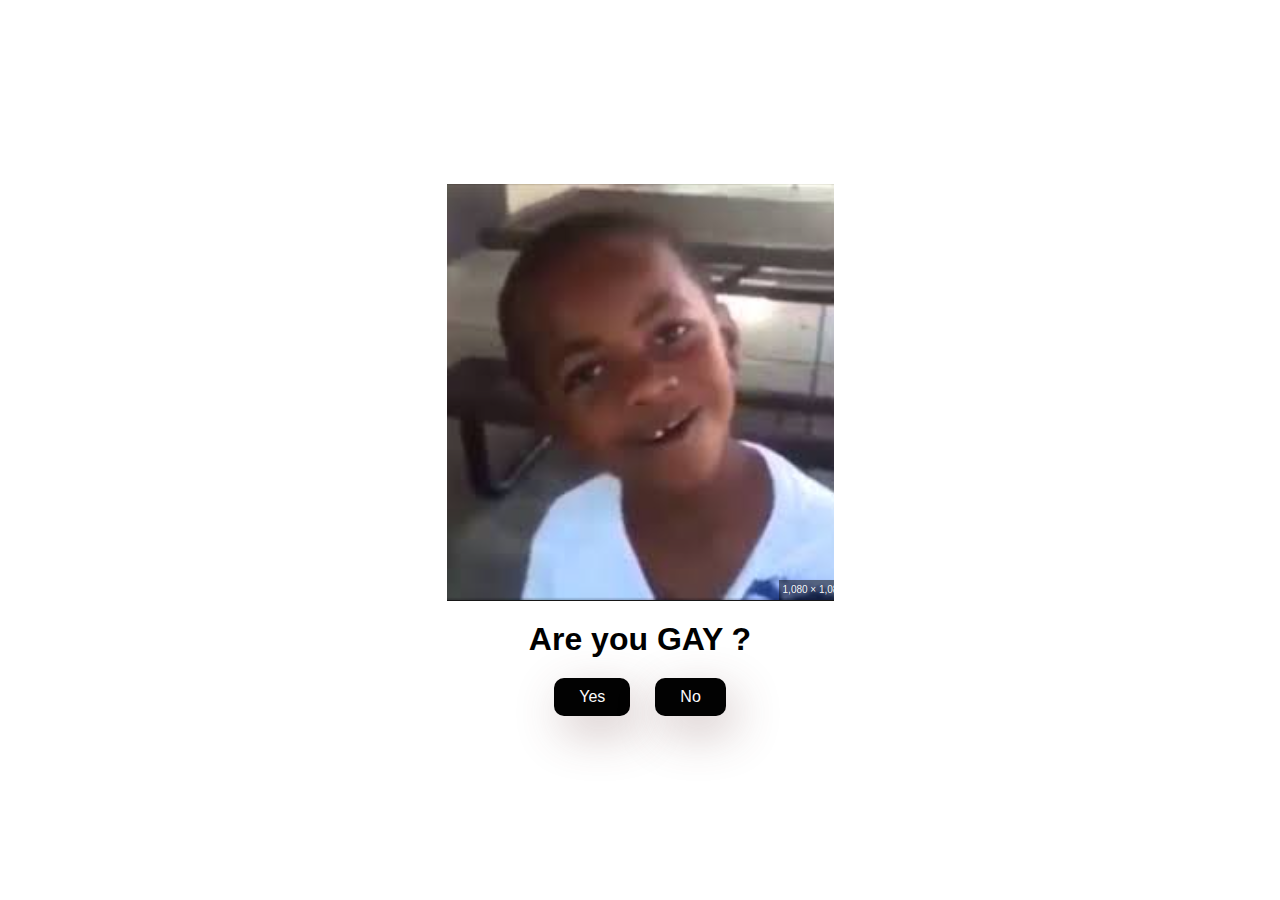
<file: index.html>
<!DOCTYPE html>
<html lang="en">
  <head>
    <meta charset="UTF-8" />
    <meta name="viewport" content="width=device-width, initial-scale=1.0" />

    <link rel="stylesheet" href="./style.css" />
  </head>
  <body>
    <div class="container">
      <img src="home.png">
      <h1>Are you GAY ?</h1>

      <div class="btn">
        <a href="yes.html">Yes</a>
        <a href="no3.html">No</a>
      </div>
    </div>
  </body>
</html>
</file>
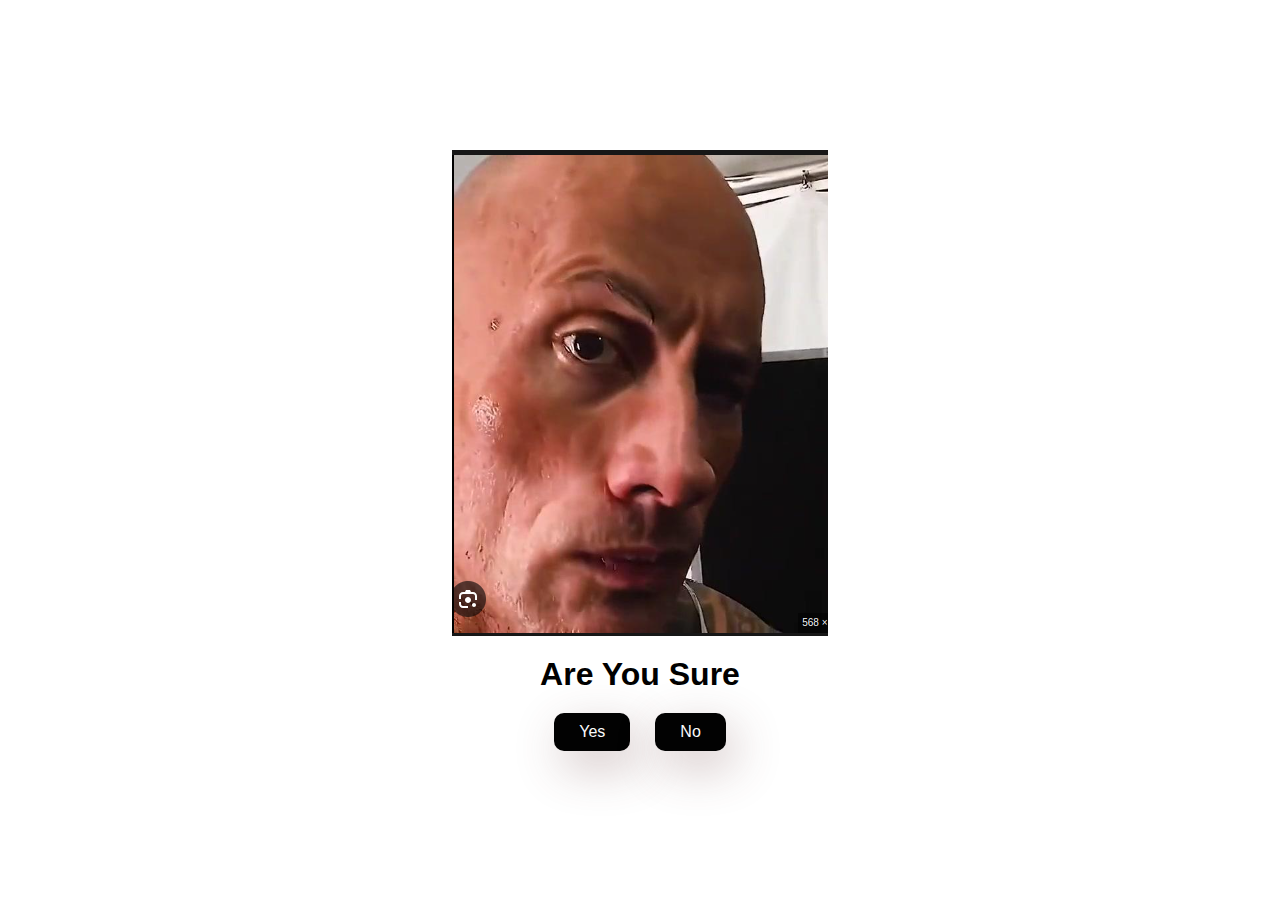
<file: no3.html>
<!DOCTYPE html>
<html lang="en">
  <head>
    <meta charset="UTF-8" />
    <meta name="viewport" content="width=device-width, initial-scale=1.0" />
    <title>😣</title>
    <link rel="icon" href="logo.jpeg" type="image/x-icon">
    <link rel="stylesheet" href="./style.css" />
  </head>
  <body>
    <div class="container">
      <img src="no1.png">

      <h1>Are You Sure</h1>

      <div class="btn">
        <a href="yes.html">Yes</a>
        <a href="#" id="move-random">No</a>
      </div>
    </div>

    <script src="./script.js"></script>
  </body>
</html>
</file>
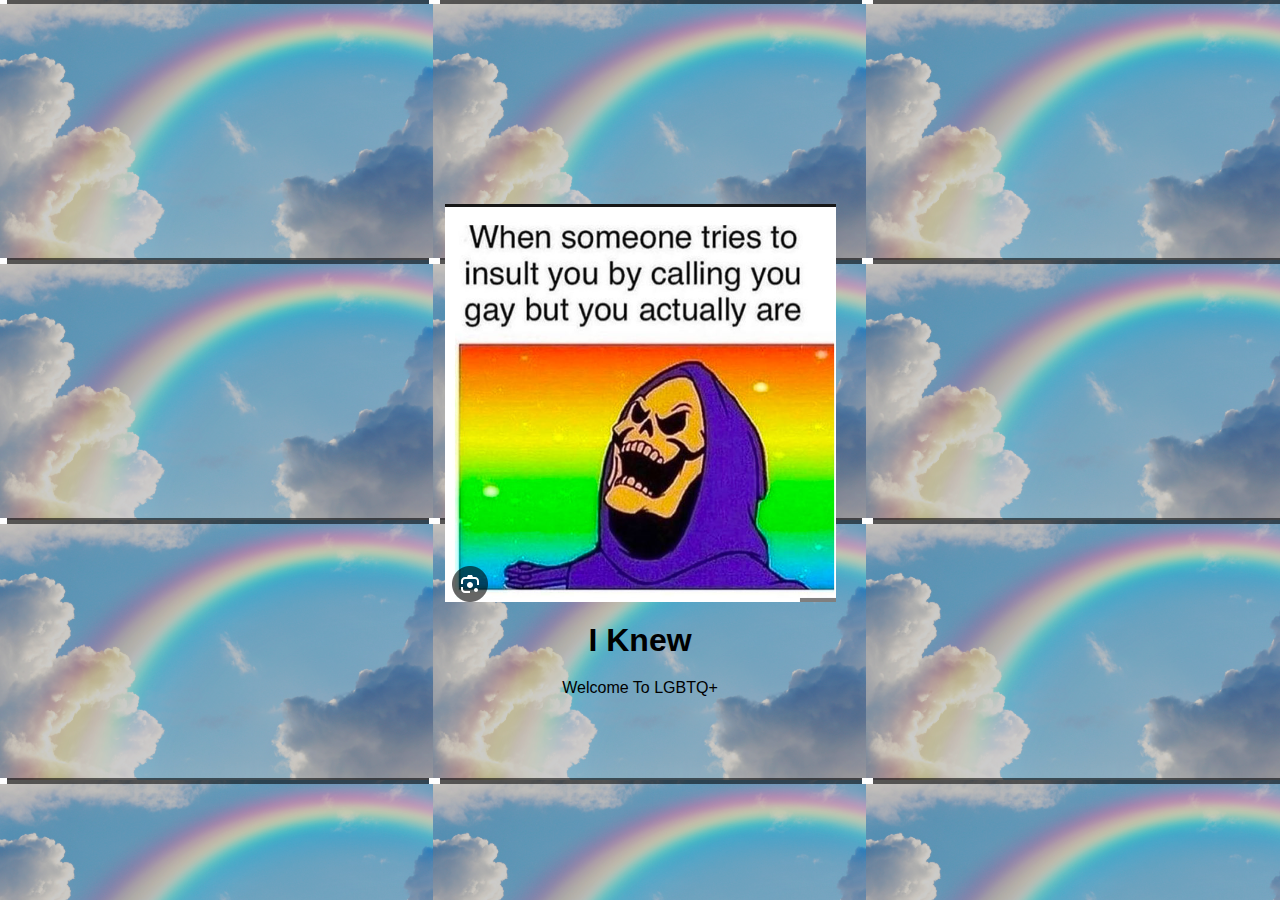
<file: yes.html>
<!DOCTYPE html>
<html lang="en">
  <head>
    <meta charset="UTF-8" />
    <meta name="viewport" content="width=device-width, initial-scale=1.0" />
    <title>GAY</title>
    <link rel="icon" href="logo.jpeg" type="image/x-icon">
    <link rel="stylesheet" href="./style2.css" />
  </head>
  <body>
    <div class="container">
      <img src="yes.png">
      <h1>I Knew </h1>
      <p> Welcome To LGBTQ+</p>
    </div>
  </body>
</html>
</file>
<file: style.css>
* {
    margin: 0;
    padding: 0;
    box-sizing: border-box;
    font-family: sans-serif;
  }
  
  body {
    width: 100%;
    min-height: 100vh;
    display: flex;
    justify-content: center;
    align-items: center;
    background-color: #ffff;
  }
  
  .container {
    display: flex;
    flex-direction: column;
    text-align: center;
    align-items: center;
    gap: 20px;
    max-width: 500px;
    margin: 20px;
  }
  
  .container .tenor-gif-embed {
    max-width: 200px;
  }
  
  .container .btn {
    display: flex;
    gap: 25px;
  }
  
  .btn a {
    text-decoration: none;
    color: #fbfbfc;
    background: rgb(2, 2, 2);
    padding: 10px 25px;
    border-radius: 10px;
    box-shadow: 0.5rem 1rem 3rem hsl(0, 30%, 30%, 0.3);
  }
</file>
<file: style2.css>
* {
    margin: 0;
    padding: 0;
    box-sizing: border-box;
    font-family: sans-serif;
  }
  
  body {
    width: 100%;
    min-height: 100vh;
    display: flex;
    justify-content: center;
    align-items: center;
    background-image: url(bg1.png);
  }
  
  .container {
    display: flex;
    flex-direction: column;
    text-align: center;
    align-items: center;
    gap: 20px;
    max-width: 500px;
    margin: 20px;
  }
  
  .container .tenor-gif-embed {
    max-width: 200px;
  }
  
  .container .btn {
    display: flex;
    gap: 25px;
  }
  
  .btn a {
    text-decoration: none;
    color: #fbfbfc;
    background: rgb(2, 2, 2);
    padding: 10px 25px;
    border-radius: 10px;
    box-shadow: 0.5rem 1rem 3rem hsl(0, 30%, 30%, 0.3);
  }
</file>
